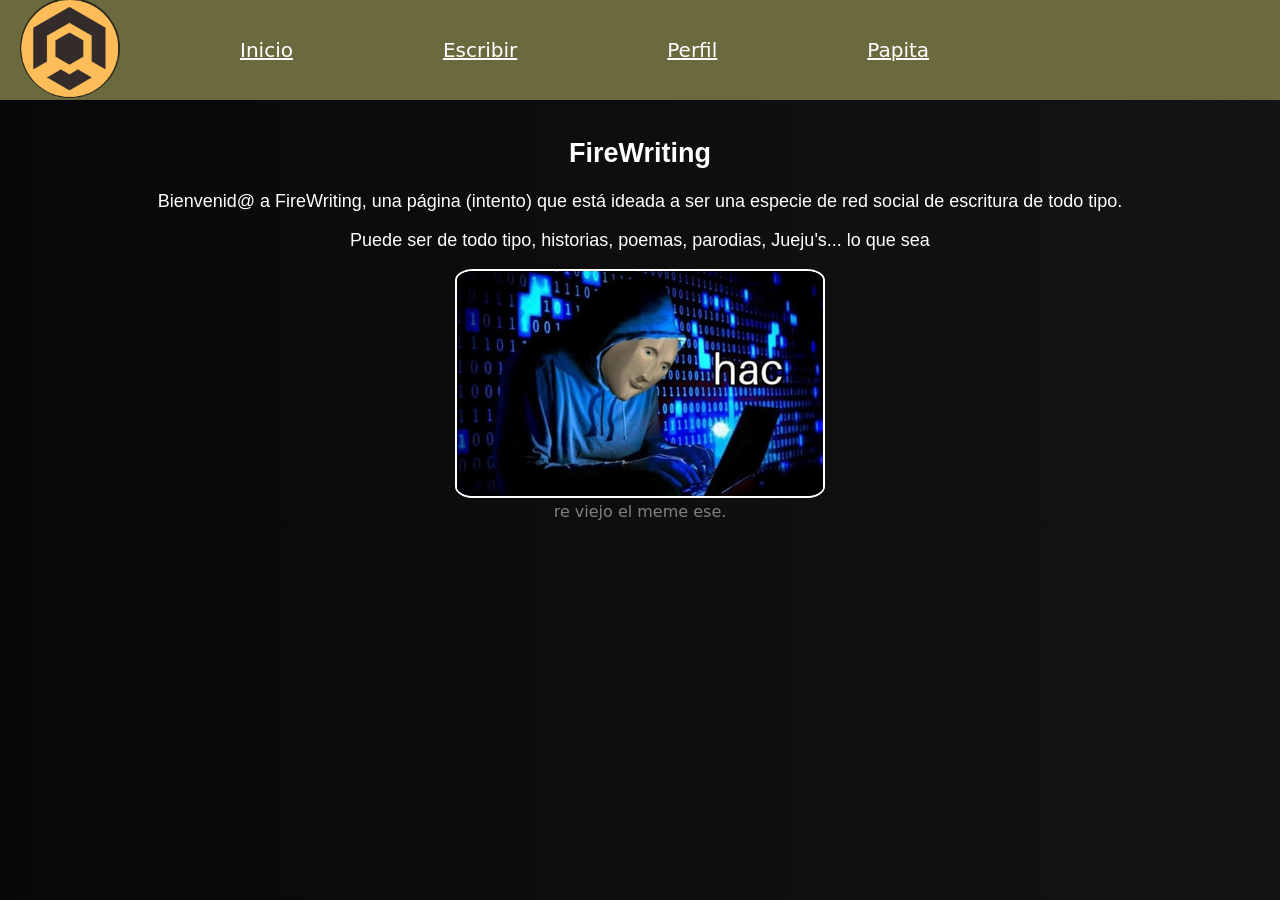
<file: index.html>
<!DOCTYPE html>
<html lang="en">
<head>
    <meta charset="UTF-8">
    <meta name="viewport" content="width=device-width, initial-scale=1.0">
    <title>FireWriting</title>
<link rel="stylesheet" href="style.css">
<link rel="icon" href="Firewriting.jpg" type="image/png">
</head>

<header class="barra">
<body>

    <section class="Barra_Superior"> 
        
<a href="index.html">
        <img id="Logo" src="Logo.png" id="FireL" alt="FireWriting">
    </a>

<!-- Botoncitos interactivos -->

        <section class="menu">
            <a href="Inicio.html">Inicio</a>
            <a href="Escribir.html">Escribir</a>
            <a href="Perfil.html">Perfil</a>
            <a href="https://www.youtube.com/watch?v=wd7oDCb3gUY">Papita</a>
          </section>
    </section> <!-- Barra_Superior -->

    <section class="Texto_de_bienvenida">

        <h1> FireWriting</h1>
     <p>Bienvenid@ a FireWriting, una página (intento) que está ideada a ser una especie de red social de escritura de todo tipo.</P>
     <p>Puede ser de todo tipo, historias, poemas, parodias, Jueju's... lo que sea</p>
     
     </section>

     <section class="Imagen">

        <img src="hacman.png" alt="fotito del meme hacman :p">
     </section>

     <section class="Epígrafe">
        re viejo el meme ese.
     </section>

</header>

</body>

<footer> </footer>
</html>
</file>
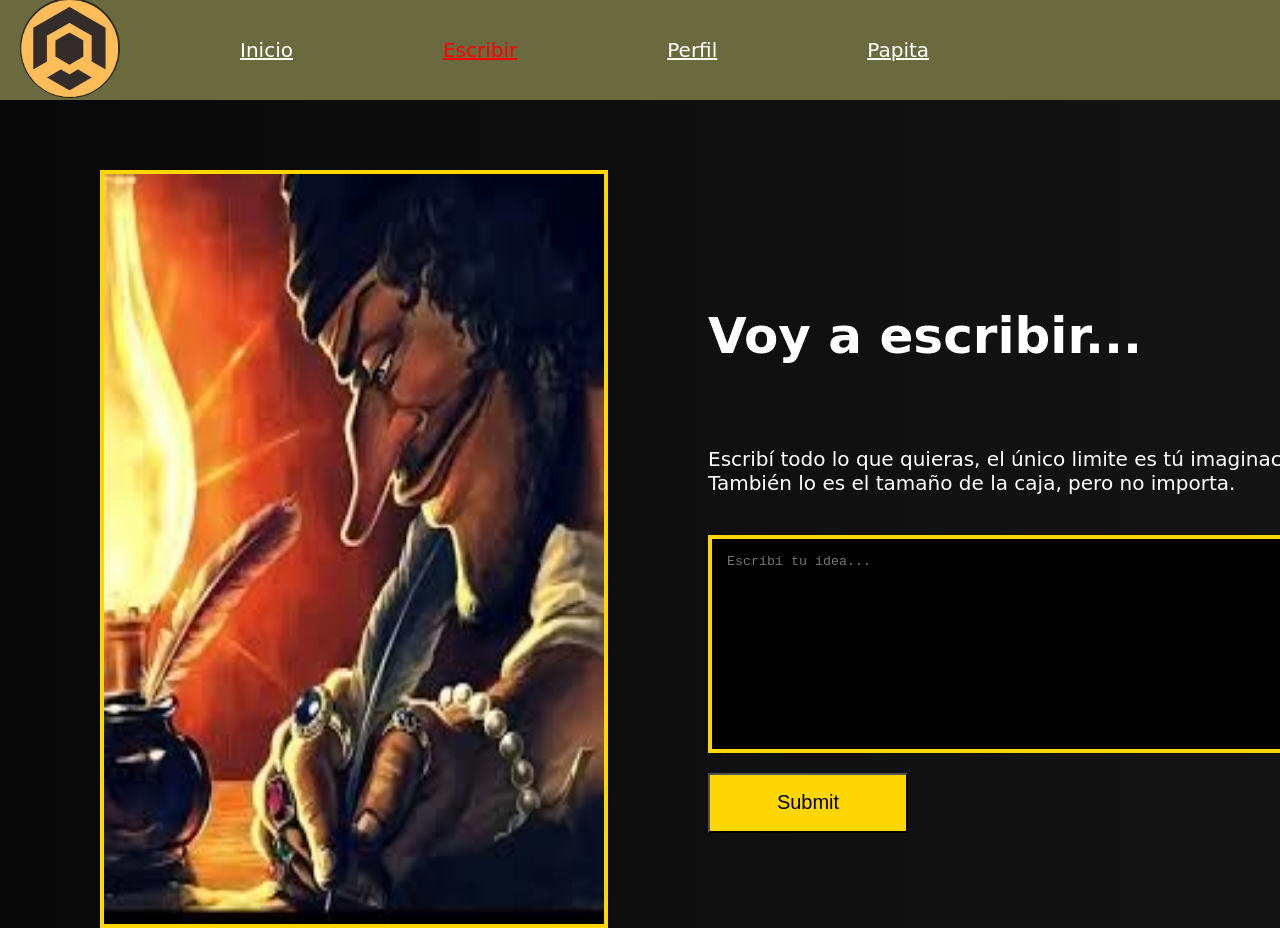
<file: Escribir.html>
<!DOCTYPE html>
<html lang="en">
<head>
    <meta charset="UTF-8">
    <meta name="viewport" content="width=device-width, initial-scale=1.0">
    <title>Escribir</title>
    <link rel="stylesheet" href="style.css">
</head>
<body>
    <section class="Barra_Superior"> 
        
        <a href="index.html">
            <img id="Logo" src="Logo.png" id="FireL" alt="FireWriting">
        </a>
    <!-- Botoncitos interactivos -->
    
            <section class="menu">
                <a href="Inicio.html" >Inicio</a>
                <a href="Escribir.html" style="color: red;">Escribir</a>
                <a href="Perfil.html">Perfil</a>
                <a href="https://www.youtube.com/watch?v=wd7oDCb3gUY">Papita</a>
              </section>
        </section> <!-- Barra_Superior -->

        <section class="Escribir">

            <img src="Firewriting.jpg" alt="Momazo del que escribe fuego">
        
            <div class="escritura">
        
                <h1>Voy a escribir...</h1>
        
                <p>
                    Escribí todo lo que quieras, el único limite es tú imaginación.
                    También lo es el tamaño de la caja, pero no importa.
                </p>
        
                
                <textarea placeholder="Escribí tu idea..."></textarea>
                <button type="submit">Submit</button>

            <!--Textarea: es como el input pero para textos más largos.
            Button: botoncito jeje. Type submit: es para mandar data, no me sirve pq no la mando a ningún lado, pero en una web
            real donde se mandan datos se usa.-->
        
            </div>
        
        </section>
</body>
</html>
</file>
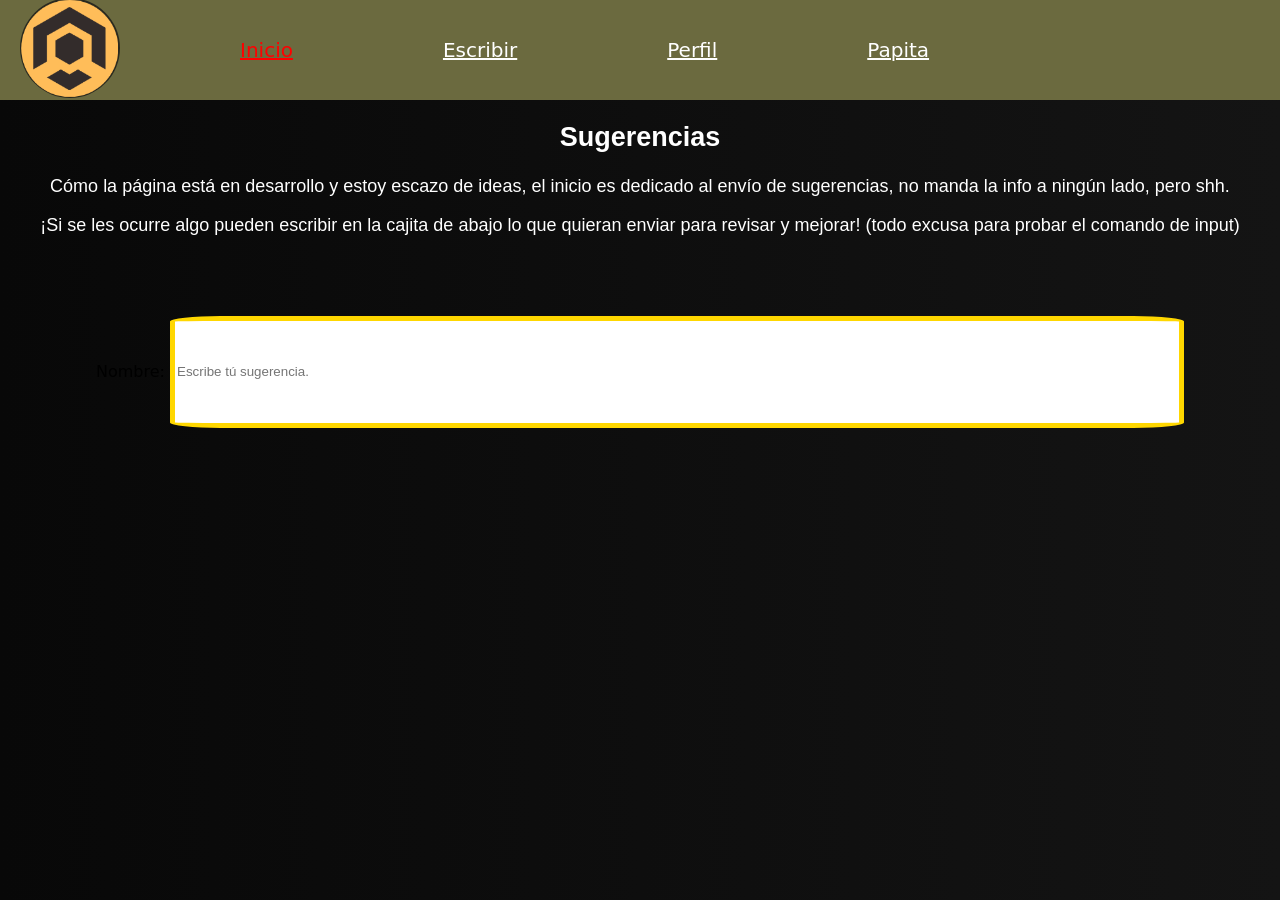
<file: Inicio.html>
<!DOCTYPE html>
<html lang="en">
<head>
    <meta charset="UTF-8">
    <meta name="viewport" content="width=device-width, initial-scale=1.0">
    <title>FireWriting/Inicio</title>
    <link rel="stylesheet" href="style.css">
    
</head>
<body>
    
    <section class="Barra_Superior"> 
        
    <a href="index.html">
        <img id="Logo" src="Logo.png" id="FireL" alt="FireWriting">
    </a>
<!-- Botoncitos interactivos -->

        <section class="menu">
            <a href="Inicio.html" style="color: red;">Inicio</a>
            <a href="Escribir.html">Escribir</a>
            <a href="Perfil.html">Perfil</a>
            <a href="https://www.youtube.com/watch?v=wd7oDCb3gUY">Papita</a>
          </section>
    </section> <!-- Barra_Superior -->

    <section class="Sugerencia">

        <h1> Sugerencias</h1>
        <p>Cómo la página está en desarrollo y estoy escazo de ideas, el inicio es dedicado al envío de sugerencias, no manda la info a ningún lado, pero shh.  </P>
        <p>¡Si se les ocurre algo pueden escribir en la cajita de abajo lo que quieran enviar para revisar y mejorar! (todo excusa para probar el comando de input)</p>

    </section>

    <section class="cajita_escribir">
        <form>
            <label for="nombre">Nombre:</label>
            <input type="text" id="nombre" name="nombre" placeholder="Escribe tú sugerencia.">
          </form>

          <!--Form: sirve para ingresar datos
          label: es el texto que describe el input
          for: es un conector ekis de
          input: es donde se escribe
          placeholder: es el texto que tiene de fondo -->
    </section>
</body>
</html>
</file>
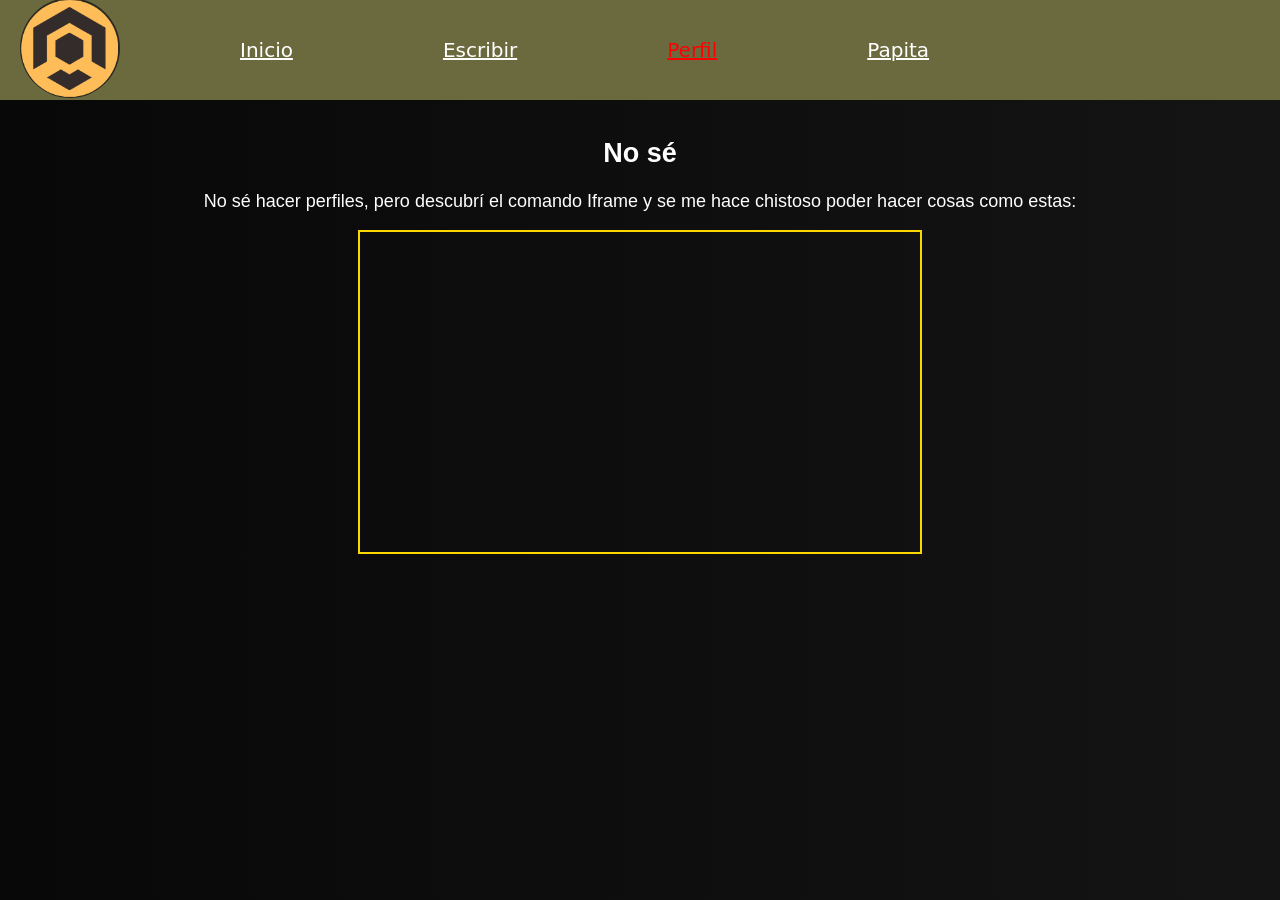
<file: Perfil.html>
<!DOCTYPE html>
<html lang="en">
<head>
    <meta charset="UTF-8">
    <meta name="viewport" content="width=device-width, initial-scale=1.0">
    <title>Perfil</title>
    <link rel="stylesheet" href="style.css">
</head>
<body>
    <section class="Barra_Superior"> 
        
        <a href="index.html">
                <img id="Logo" src="Logo.png" id="FireL" alt="FireWriting">
            </a>
        
        <!-- Botoncitos interactivos -->
        
                <section class="menu">
                    <a href="Inicio.html">Inicio</a>
                    <a href="Escribir.html">Escribir</a>
                    <a href="Perfil.html" style="color: red;">Perfil</a>
                    <a href="https://www.youtube.com/watch?v=wd7oDCb3gUY">Papita</a>
                  </section>
            </section> <!-- Barra_Superior -->
        
            <section class="Texto_de_bienvenida">
        <h1> No sé </h1>
        <p>No sé hacer perfiles, pero descubrí el comando Iframe y se me hace chistoso poder hacer cosas como estas:</P>
        
     <section class="video">

        <section>
        <iframe 
        width="560" 
        height="315" 
        src="https://www.youtube.com/embed/AuKR2fQbMBk" 
        title="Videazo" 
        frameborder="0" 
        allowfullscreen>
     </iframe>
     </section>

        
</body>
</html>
</file>
<file: style.css>
#Logo {

 width: 100px;
 height: 100px;
 border-radius: 60%

}

body{
  background: linear-gradient(to right, rgb(8, 8, 8), rgb(20, 20, 20));
  margin: 0px;
  font-family: "Kablammo", system-ui;

}

.Barra_Superior{

color: rgb(91, 91, 54);
width: 100%;
height: 100px;
background-color: #6b6a3f;
display: flex;
align-items: center;
padding: 0 20px;
}
  
.menu {
    display: flex;
    margin-left:120px; /*Cambia la distancia del LOGO con los botones*/
  }
  
.menu a {
    color: white;
    text-decoration: underline;
    margin-right: 150px; /*Cambia la distancia entre botones*/
    font-size: 20px;
  }
  
  .Texto_de_bienvenida {
    color: white;
    font-family: 'Franklin Gothic Medium', 'Arial Narrow', Arial, sans-serif;
   font-size: large;
   text-align: center;
   margin-top: 1cm;
  }

 .Imagen {
    text-align: center;
 }

 .Imagen img {
  border: 2px solid white;
  display: inline-block;  /*<---------- Copado el comando este */
  border-radius: 5%;
 }

 .Epígrafe {
  text-align: center;
  color: gray;
 }

 /*-------------------------------------------------------------------------------------------------------------------*/
 /* Style.css del menú inicio*/

.Sugerencia {
color: white;
font-family: 'Gill Sans', 'Gill Sans MT', Calibri, 'Trebuchet MS', sans-serif;
text-align: center;
font-size: large;
}

.cajita_escribir {

  text-align: center;
  margin-top: 80px;
}

.cajita_escribir input{
  width: 1000px;
  height: 100px;
  border: 5px solid gold;  /* Solid hace que las lineas sean solidas, valga la rebundancia*/
  border-radius: 5%;
}

 /*-------------------------------------------------------------------------------------------------------------------*/
 /* Style.css de escribir*/

 .Escribir{
  display: flex;
  align-items: center;
  gap: 100px;
  margin-top: 70px;
  margin-left: 100px;
}

.Escribir img{
  width: 500px;
  height: 750px;
  border: 4px solid gold;
}
/* Voy a acomodar un toque esto porque no tiene forma*/
.escritura{
  display: flex;
  flex-direction: column;
  gap: 20px;
}

.escritura h1{
  color: white;
  font-size: 50px;
}

.escritura p{
  color: white;
  width: 700px;
  font-size: 20px;
}

textarea{
  width: 700px;
  height: 180px;
  padding: 15px;
  background-color: black;
  color: white;
  border: 4px solid gold;
  resize: none;
}

button{
  width: 200px;
  height: 60px;
  font-size: 20px;
  background-color: gold;
  cursor: pointer; /* Hace que el cursor se vuelva de apuntado, está piola*/
}


/* El video*/

.video {

  text-align: center;
  border: 2px solid gold;
  display: inline-block;
}
</file>
